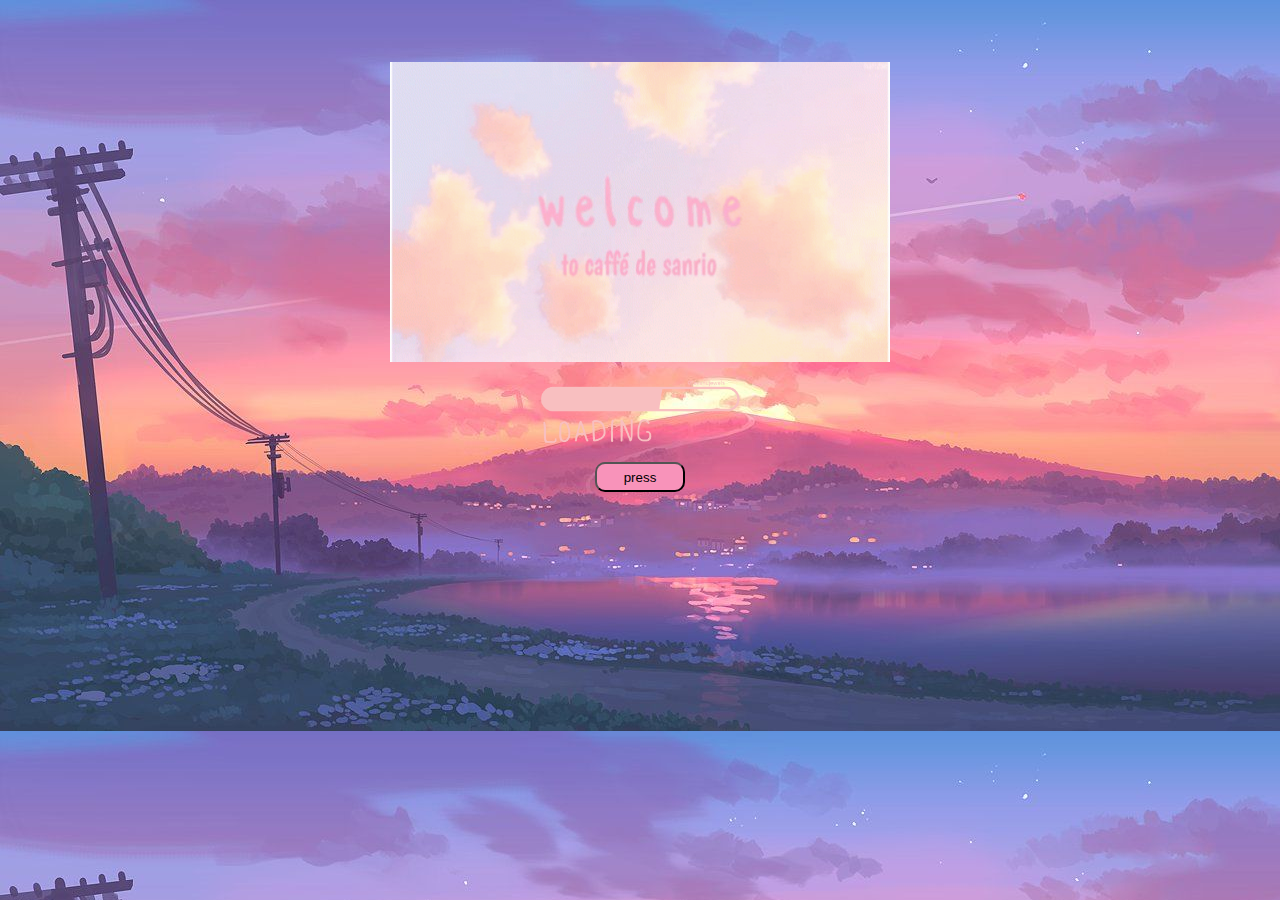
<file: index.html>
<html>
<html>
<head>
    <title> TEXT MANIPULATOR </title>
    <style>
button
{
    background-color: rgb(248, 147, 186);
    border-radius: 10px;
    height: 30px;
    width: 90px;
}
    </style>
</head>
<body background="background.jpg">
    <script src="main.js"></script>
    <center>
    <br> 
    <br>
    <br>
    <img src="aesthetic-welcome.gif" height="300px" width="500">
    <br>
    <img src="loadingImage1.gif" height="100">
</center>
<center>
<button id="press" onclick="teleport()">press</button>
</center>
</body>
</html>
</file>
